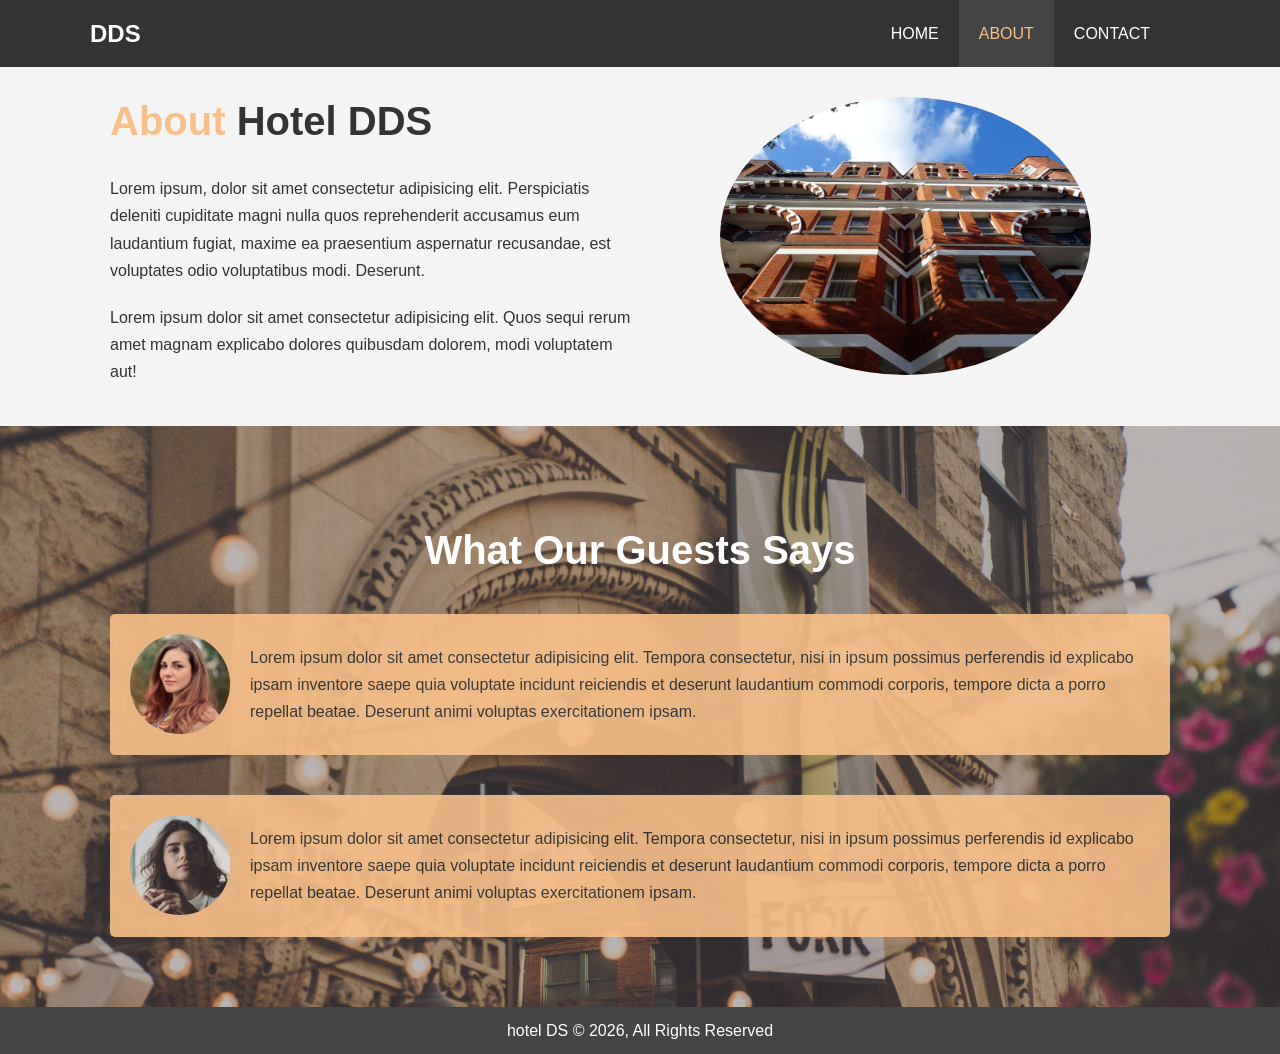
<file: about.html>
<!DOCTYPE html>
<html lang="en">
<head>
    <meta charset="UTF-8">
    <meta name="viewport" content="width=device-width, initial-scale=1.0">
    <meta name="description" content="welcome to the most luxurious hotel in india">
    <title>Hotel HBT| About</title>
    <link rel="stylesheet" href="./CSS/style.css">
    <link rel="stylesheet" media="screen and (max-width: 768px)" href="./CSS/mobile.css">
</head>
<body>
    <header>
        <nav id="navbar">
            <div class="container">
            <h1 class="logo"><a href="index.html">DDS</a></h1>
            <ul>
                <li><a href="index.html">HOME</a></li>
                <li><a class="current" href="about.html">ABOUT</a></li>
                <li><a href="contact.html">CONTACT</a></li>
            </ul>
            </div>
        </nav>
    </header>
    <section id="about-info" class="bg-light py-3">
        <div class="container">
            <div class="info-left" >
                <h1 class="l-heading"><span class="text-primary">About</span> Hotel DDS</h1>
                <p>Lorem ipsum, dolor sit amet consectetur adipisicing elit. Perspiciatis deleniti cupiditate magni nulla quos reprehenderit accusamus eum laudantium fugiat, maxime ea praesentium aspernatur recusandae, est voluptates odio voluptatibus modi. Deserunt.</p>
                <p>Lorem ipsum dolor sit amet consectetur adipisicing elit. Quos sequi rerum amet magnam explicabo dolores quibusdam dolorem, modi voluptatem aut!</p>
            </div>
            <div class="info-right">
                <img src="image_resources/photo-2.jpg" alt="ABOUT" />
            </div>
        </div>
    </section>
    <div class="clr"></div>
    <section id="testimonials" class="py-3">
        <div class="container">
            <h2 class="l-heading">What Our Guests Says</h2>
            <div class="testimonial bg-primary">
                <img src="image_resources/person-1.jpg" alt="samantha">
                <p>Lorem ipsum dolor sit amet consectetur adipisicing elit. Tempora consectetur, nisi in ipsum possimus perferendis id explicabo ipsam inventore saepe quia voluptate incidunt reiciendis et deserunt laudantium commodi corporis, tempore dicta a porro repellat beatae. Deserunt animi voluptas exercitationem ipsam.</p>
            </div>
            <div class="testimonial bg-primary">
                <img src="image_resources/person-2.jpg" alt="jen">
                <p>Lorem ipsum dolor sit amet consectetur adipisicing elit. Tempora consectetur, nisi in ipsum possimus perferendis id explicabo ipsam inventore saepe quia voluptate incidunt reiciendis et deserunt laudantium commodi corporis, tempore dicta a porro repellat beatae. Deserunt animi voluptas exercitationem ipsam.</p>
            </div>
        </div>
    </section>
    <footer id="main-footer">
        <p>hotel DS &copy; 2026, All Rights Reserved</p>
    </footer>
</body>
</html>
</file>
<file: CSS/style.css>
*{
    margin: 0;
    padding: 0;
    box-sizing: border-box;
}
html,body{
    font-family: 'Segoe UI', Tahoma, Geneva, Verdana, sans-serif;
    line-height: 1.7em;
}
h1,h2,h3{
    padding-bottom: 20px;
}
p{
    padding: 10px 0;
}
.text-primary{
    color: #f7c08a;
}
.lead{
    font-size: 20px;
}
.btn{
    display: inline-block;
    font-size: 18px;
    color: #fff;
    background: #333;
    padding: 13px 20px;
    border: none;
    text-decoration: none;
}
.btn:hover{
    background-color: #f7c08a;
    color: #333;
}
.btn-light{
    background: #f4f4f4;
    color: #333;
}
.bg-dark{
    background: #333;
    color: #fff;
}
.bg-light{
    background:#f4f4f4;
    color: #333;
}
.bg-primary{
    background:#f7c08a;
    color: #333;
}
.clr{
    clear: both;
}
.l-heading{
    font-size: 40px;
    line-height: 1.2;
}
/* padding */
.py-1 {padding: 10px 0px}
.py-2 {padding: 20px 0px}
.py-3 {padding: 30px 0px}

/* Navbar */
#navbar{
    background-color: #333;
    color: #fff;
    overflow: auto;
}
.container{
    margin: auto;
    max-width: 1100px;
    overflow: auto;
    padding: 0 20px;
}
#navbar a{
    color: #fff;
    text-decoration: none;
}
#navbar .logo{
    float: left;
    padding: 20px;
    margin-left: -40px;
}
#navbar ul{
    list-style: none;
    float: right;
}
#navbar ul li{
    float: left;
}
#navbar ul li a{
    display: block;
    padding: 20px;
    text-align: center;
}
#navbar ul li a:hover,
#navbar ul li a.current{
    background-color: #444;
    color: #f7c08a;
}
#showcase{
    background: url('../image_resources/showcase.jpg') no-repeat center center/cover;
    height: 600px;
}
#showcase .showcase-content{
    color: #fff;
    text-align: center;
    padding-top: 170px;
}
#showcase .showcase-content h1{
    font-size: 60px;
    line-height: 1.2em;
}
#showcase .showcase-content p{
    padding-bottom: 20px;
    line-height: 1.7em;
}
#home-info{
    height: 450px;
}
#home-info .info-img{
    float: left;
    width: 50%;
    background: url('../image_resources/photo-1.jpg');
    min-height: 100%;
}
#home-info .info-content{
    float: right;
    width: 50%;
    height: 100%;
    text-align: center;
    padding: 50px 30px;
    overflow: hidden;
}
#home-info .info-content p{
    padding-bottom: 30px;
}

/* features */
.box{
    float: left;
    width: 33.3%;
    padding: 50px;
    text-align: center;
}
.box i{
    margin-bottom: 10px;
}

/* About-Info */
#about-info .info-right{
    float: right;
    width: 50%;
    min-height: 100%;
}
#about-info .info-right img{
    display: block;
    margin: auto;
    width: 70%;
    border-radius: 50%;
}
#about-info .info-left{
    float: left;
    width: 50%;
    min-height: 100%;
}

/* testimonaials */
#testimonials{
    height: 100%;
    background: url('../image_resources/test-bg.jpg') no-repeat center center/cover;
    padding-top: 100px;
}
#testimonials .testimonial{
    padding: 20px;
    margin-bottom: 40px;
    border-radius: 5px;
    opacity: 0.9;
}
#testimonials h2{
    color: white;
    text-align: center;
    padding-bottom: 40px;
}
#testimonials .testimonial img{
    width: 100px;
    float: left;
    margin-right: 20px;
    border-radius: 50%;
}

/* contact form */
#contact-form .contact-group{
    margin-bottom: 20px;
}
#contact-form label{
    display: block;
    margin-bottom: 5px;
}
#contact-form input,
#contact-form textarea{
    width: 100%;
    padding: 10px;
    border: 1px #ddd solid;
}
#contact-form textarea{
    height: 200px;
}
#contact-form input:focus,
#contact-form textarea:focus{
    outline:none;
    border-color: #f7c08a;
}


/* footer */
#main-footer{
    text-align: center;
    background: #444;
    color: #fff;
}
</file>
<file: CSS/mobile.css>
#navbar .logo{
    float: none;
    text-align: center;
}
#navbar ul,
#navbar ul li{
    float: none;
}

#navbar ul li a{
    padding: 20px;
    border: bottom #444 dotted 1px ;
}

/* showcase */
#showcase{
    height: 100%;
}
#showcase .showcase-content{
    padding-top: 70px;
    padding-bottom: 30px;
}

/* home-info */
#home-info{
    height: 550px;;
}
#home-info .info-img{
    display: none;
}
#home-info .info-content{
    float: none;
    width: 100%;
}
/* boxes */
.box{
    float: none;
    width: 100%;
}
/* about */
#about-info .info-right,
#about-info .info-left{
    float: none;
    width: 100%;
}
#about-info .info-right{
    margin-top: 30px;
}
/* contact */
#contact-info .box{
    border-bottom: #444 dotted 1px;
}
.l-heading{
    text-align: center;
}
</file>
